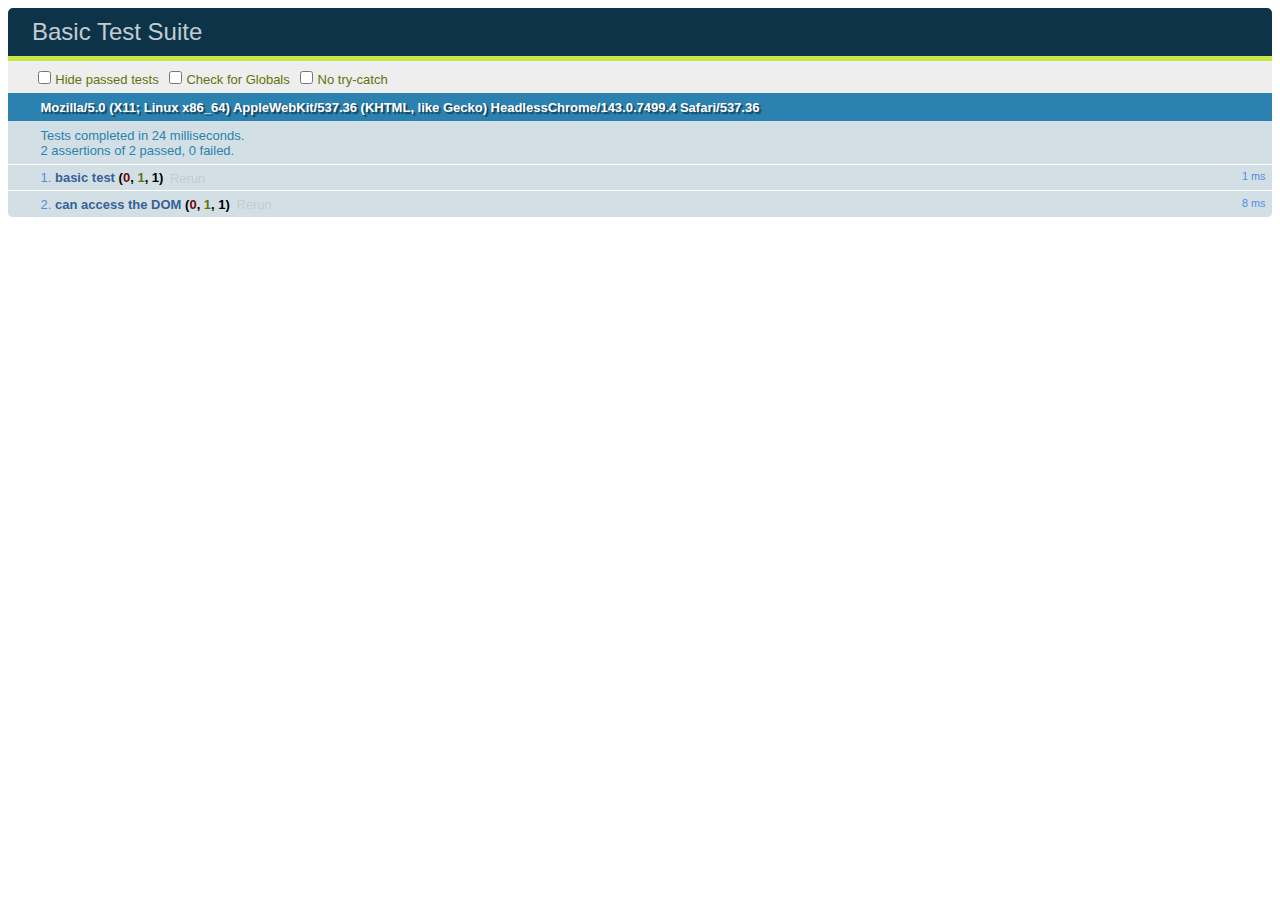
<file: server/app/static/js/jstree_alt/test/index.html>
<!DOCTYPE html>
<html>
<head>
  <meta charset="utf-8">
  <title>Basic Test Suite</title>
  <!-- Load local QUnit. -->
  <link rel="stylesheet" href="libs/qunit.css" media="screen">
  <script src="libs/qunit.js"></script>
</head>
<body>
  <div id="qunit"></div>
  <div id="qunit-fixture">this had better work.</div>
  <!-- Load local lib and tests. -->
  <script src="test.js"></script>
</body>
</html>
</file>
<file: server/app/static/js/jstree_alt/test/libs/qunit.css>
/**
 * QUnit v1.12.0 - A JavaScript Unit Testing Framework
 *
 * http://qunitjs.com
 *
 * Copyright 2012 jQuery Foundation and other contributors
 * Released under the MIT license.
 * http://jquery.org/license
 */

/** Font Family and Sizes */

#qunit-tests, #qunit-header, #qunit-banner, #qunit-testrunner-toolbar, #qunit-userAgent, #qunit-testresult {
  font-family: "Helvetica Neue Light", "HelveticaNeue-Light", "Helvetica Neue", Calibri, Helvetica, Arial, sans-serif;
}

#qunit-testrunner-toolbar, #qunit-userAgent, #qunit-testresult, #qunit-tests li { font-size: small; }
#qunit-tests { font-size: smaller; }


/** Resets */

#qunit-tests, #qunit-header, #qunit-banner, #qunit-userAgent, #qunit-testresult, #qunit-modulefilter {
  margin: 0;
  padding: 0;
}


/** Header */

#qunit-header {
  padding: 0.5em 0 0.5em 1em;

  color: #8699a4;
  background-color: #0d3349;

  font-size: 1.5em;
  line-height: 1em;
  font-weight: normal;

  border-radius: 5px 5px 0 0;
  -moz-border-radius: 5px 5px 0 0;
  -webkit-border-top-right-radius: 5px;
  -webkit-border-top-left-radius: 5px;
}

#qunit-header a {
  text-decoration: none;
  color: #c2ccd1;
}

#qunit-header a:hover,
#qunit-header a:focus {
  color: #fff;
}

#qunit-testrunner-toolbar label {
  display: inline-block;
  padding: 0 .5em 0 .1em;
}

#qunit-banner {
  height: 5px;
}

#qunit-testrunner-toolbar {
  padding: 0.5em 0 0.5em 2em;
  color: #5E740B;
  background-color: #eee;
  overflow: hidden;
}

#qunit-userAgent {
  padding: 0.5em 0 0.5em 2.5em;
  background-color: #2b81af;
  color: #fff;
  text-shadow: rgba(0, 0, 0, 0.5) 2px 2px 1px;
}

#qunit-modulefilter-container {
  float: right;
}

/** Tests: Pass/Fail */

#qunit-tests {
  list-style-position: inside;
}

#qunit-tests li {
  padding: 0.4em 0.5em 0.4em 2.5em;
  border-bottom: 1px solid #fff;
  list-style-position: inside;
}

#qunit-tests.hidepass li.pass, #qunit-tests.hidepass li.running  {
  display: none;
}

#qunit-tests li strong {
  cursor: pointer;
}

#qunit-tests li a {
  padding: 0.5em;
  color: #c2ccd1;
  text-decoration: none;
}
#qunit-tests li a:hover,
#qunit-tests li a:focus {
  color: #000;
}

#qunit-tests li .runtime {
  float: right;
  font-size: smaller;
}

.qunit-assert-list {
  margin-top: 0.5em;
  padding: 0.5em;

  background-color: #fff;

  border-radius: 5px;
  -moz-border-radius: 5px;
  -webkit-border-radius: 5px;
}

.qunit-collapsed {
  display: none;
}

#qunit-tests table {
  border-collapse: collapse;
  margin-top: .2em;
}

#qunit-tests th {
  text-align: right;
  vertical-align: top;
  padding: 0 .5em 0 0;
}

#qunit-tests td {
  vertical-align: top;
}

#qunit-tests pre {
  margin: 0;
  white-space: pre-wrap;
  word-wrap: break-word;
}

#qunit-tests del {
  background-color: #e0f2be;
  color: #374e0c;
  text-decoration: none;
}

#qunit-tests ins {
  background-color: #ffcaca;
  color: #500;
  text-decoration: none;
}

/*** Test Counts */

#qunit-tests b.counts                       { color: black; }
#qunit-tests b.passed                       { color: #5E740B; }
#qunit-tests b.failed                       { color: #710909; }

#qunit-tests li li {
  padding: 5px;
  background-color: #fff;
  border-bottom: none;
  list-style-position: inside;
}

/*** Passing Styles */

#qunit-tests li li.pass {
  color: #3c510c;
  background-color: #fff;
  border-left: 10px solid #C6E746;
}

#qunit-tests .pass                          { color: #528CE0; background-color: #D2E0E6; }
#qunit-tests .pass .test-name               { color: #366097; }

#qunit-tests .pass .test-actual,
#qunit-tests .pass .test-expected           { color: #999999; }

#qunit-banner.qunit-pass                    { background-color: #C6E746; }

/*** Failing Styles */

#qunit-tests li li.fail {
  color: #710909;
  background-color: #fff;
  border-left: 10px solid #EE5757;
  white-space: pre;
}

#qunit-tests > li:last-child {
  border-radius: 0 0 5px 5px;
  -moz-border-radius: 0 0 5px 5px;
  -webkit-border-bottom-right-radius: 5px;
  -webkit-border-bottom-left-radius: 5px;
}

#qunit-tests .fail                          { color: #000000; background-color: #EE5757; }
#qunit-tests .fail .test-name,
#qunit-tests .fail .module-name             { color: #000000; }

#qunit-tests .fail .test-actual             { color: #EE5757; }
#qunit-tests .fail .test-expected           { color: green;   }

#qunit-banner.qunit-fail                    { background-color: #EE5757; }


/** Result */

#qunit-testresult {
  padding: 0.5em 0.5em 0.5em 2.5em;

  color: #2b81af;
  background-color: #D2E0E6;

  border-bottom: 1px solid white;
}
#qunit-testresult .module-name {
  font-weight: bold;
}

/** Fixture */

#qunit-fixture {
  position: absolute;
  top: -10000px;
  left: -10000px;
  width: 1000px;
  height: 1000px;
}
</file>
